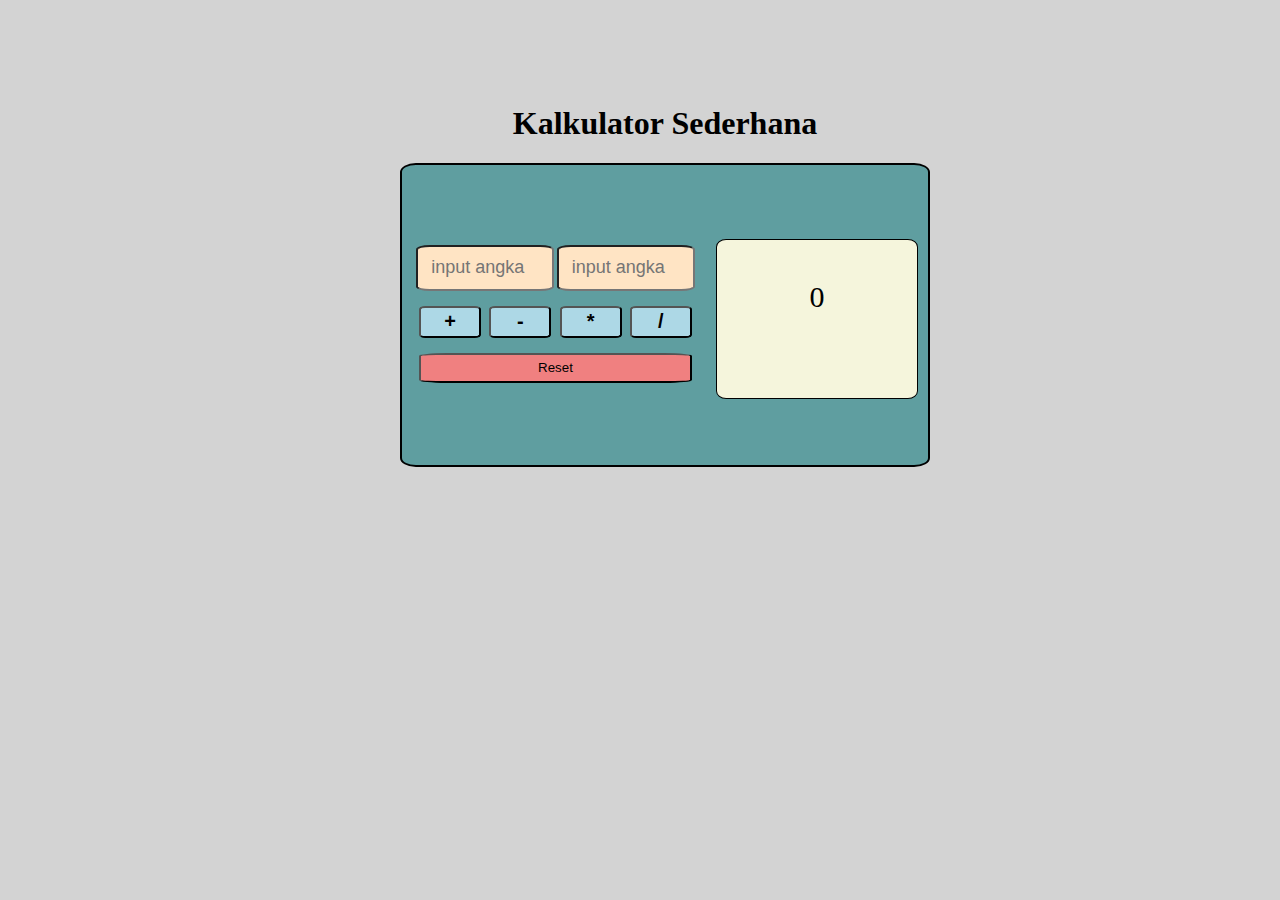
<file: index.html>
<!DOCTYPE html>
<html>
  <head>
    <meta charset="UTF-8" />
    <meta http-equiv="X-UA-Compatible" content="IE=edge" />
    <meta name="viewport" content="width=device-width, initial-scale=1.0" />
    <link rel="stylesheet" href="css/style.css" />
    <title>Kalkulator Sederhana</title>
  </head>
  <body>
    <main>
      <div class="container">
        <h1>Kalkulator Sederhana</h1>
        <div class="box">
          <div class="g-row">
            <div class="g-content">
              <div class="g-items f-content">
                <input
                  type="number"
                  class="inputs"
                  name=""
                  id="num1"
                  placeholder="input angka"
                />
                <input
                  type="number"
                  class="inputs"
                  name=""
                  id="num2"
                  placeholder="input angka"
                />
              </div>
              <div class="g-items f-content operators">
                <button onclick="tambah()">+</button>
                <button onclick="kurang()">-</button>
                <button onclick="kali()">*</button>
                <button onclick="bagi()">/</button>
              </div>
              <div class="g-items f-content resets">
                <button onclick="reset()">Reset</button>
              </div>
            </div>
            <div class="g-result box-result">
              <p id="result">0</p>
            </div>
          </div>
        </div>
      </div>
    </main>
    <script src="js/kalkulator.js"></script>
  </body>
</html>
</file>
<file: css/style.css>
body {
    padding: 0;
    margin: 0;
    box-sizing: border-box;
    background-color: lightgrey;
}

.container {
    width: 100%;
    height: 500px;
    margin: 25px;
    display: flex;
    justify-content: center;
    align-items: center;
    flex-direction: column;
}

.box {
    width: 500px;
    height: 300px;
    padding: 0 1%;
    border: 2px solid black;
    border-radius: 3%;
    background-color: cadetblue;
}

.box-result {
    height: 100%;
    width: 200px;
    border-radius: 5%;
    background-color: beige;     
    overflow: hidden;
    word-wrap: break-word;
    /* display: flex; */
    justify-content: center;
    align-items: center;
    /* border: 1px solid black; */
}

.box-result p {
    margin: 20% 10px;
    font-size: 30px;
    text-align: center;
}

.g-row {
    display: grid;
    align-items: center;
    margin-top: 15%;
    grid-template-areas: 'main result';
    grid-gap: 20px;
    /* border: 1px solid black; */
}
.g-result {
    grid-area: result;
    border: 1px solid black;
}
.g-content {
    grid-area: main;
}
.g-items {
    width: 100%;
    /* border: 1px solid black; */
    text-align: center;
}

.inputs {
    width: 130px;
    height: 40px;
    font-size: 18px;
    text-align: center;
    border-radius: 10%;
    background-color: bisque;
}

.f-content {
    margin: 5px 5px 15px 0;
    display: flex;
    flex-direction: row;
    justify-content: space-around;
}

.operators button {
    width: 22%;
    height: 32px;
    border-radius: 10%;
    background-color: lightblue ;
    font-size: 20px;
    font-weight: bold;
}

.resets button {
    width: 97%;
    height: 30px;
    border-radius: 10%;
    background-color: lightcoral ;
}
</file>
